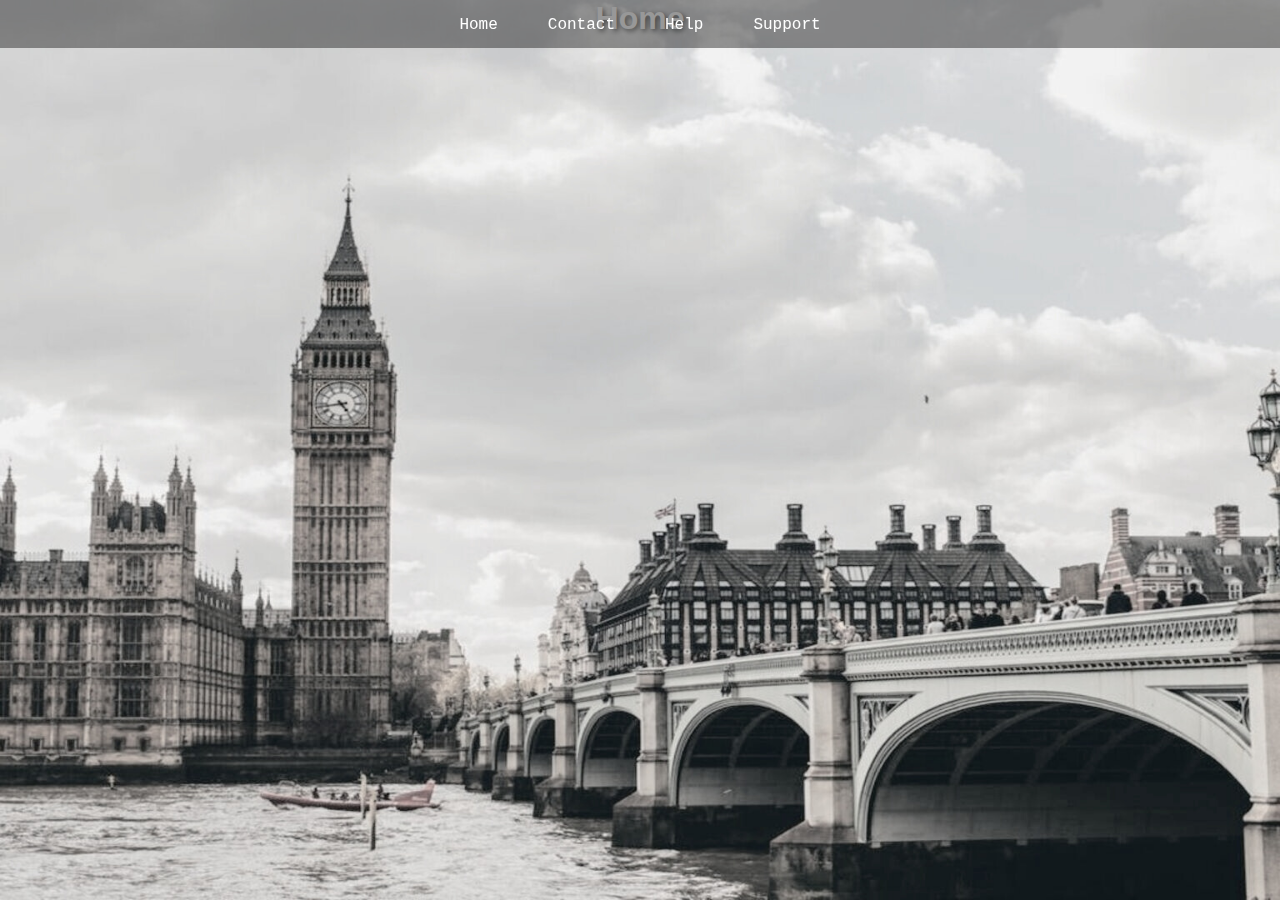
<file: Pages/index.html>
<!DOCTYPE html>
<html lang="en">
<head>
    <meta charset="UTF-8">
    <meta name="viewport" content="width=device-width, initial-scale=1.0">
<link rel="icon" type="image/svg+xml" href="/Images/house-solid-full.svg">
    <link rel="preconnect" href="https://fonts.googleapis.com">
<link rel="preconnect" href="https://fonts.gstatic.com" crossorigin>
    <link rel="stylesheet" href="../Style/Home.css">
    <title>Home</title>
</head>
<body>
    <div class="navbar">
        <ul class="nav-links">
            <li><a href="Home.html">Home</a></li>
            <li><a href="Contact.html">Contact</a></li>
            <li><a href="Help.html">Help</a></li>
            <li><a href="Support.html">Support</a></li>
            
        </ul>
    </div>

    <h1>Home </h1>
</body>
</html>
</file>
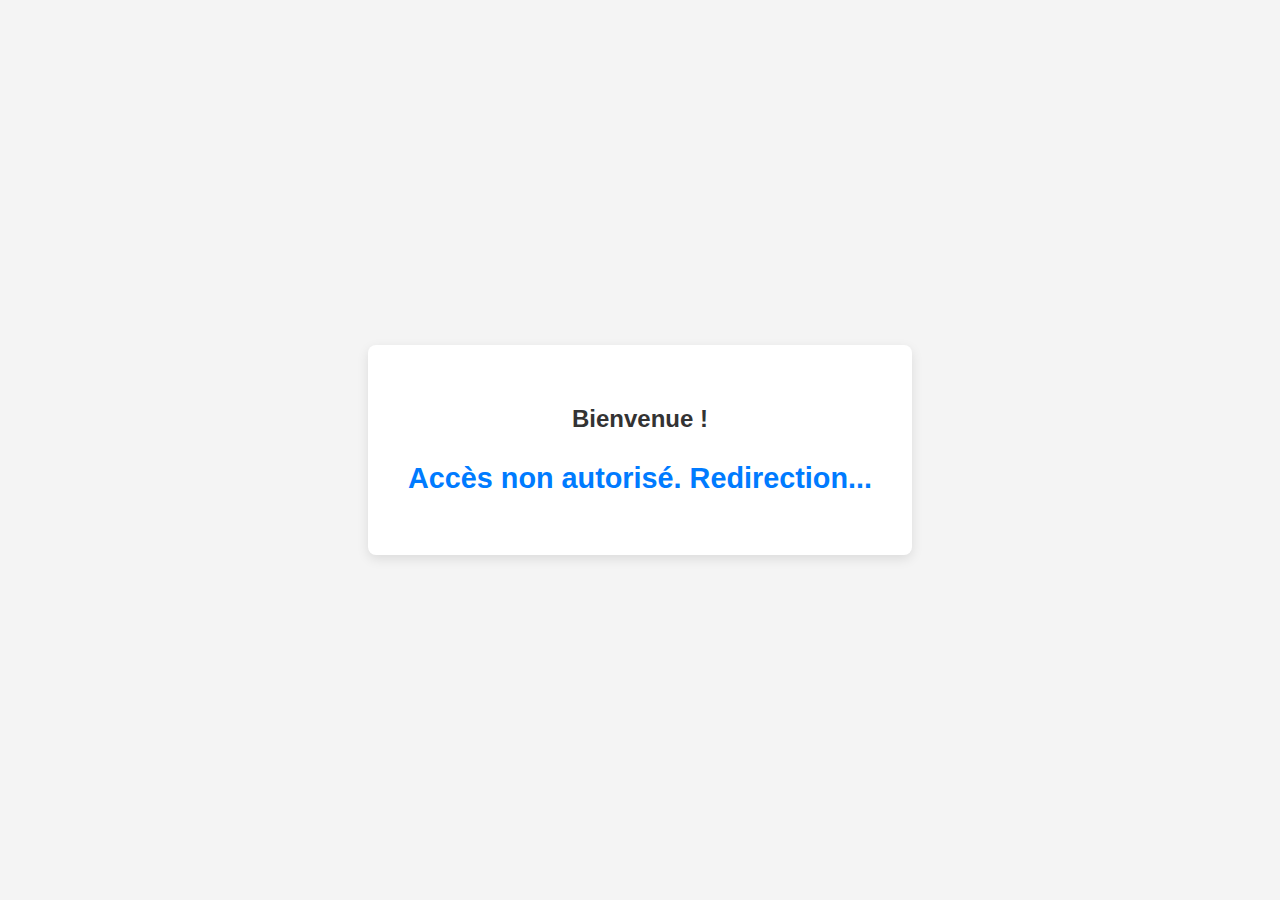
<file: Pages/dashboard.html>
<!DOCTYPE html>
<html lang="fr">
<head>
    <meta charset="UTF-8">
    <meta name="viewport" content="width=device-width, initial-scale=1.0">
    <title>Mon Tableau de Bord Utilisateur</title> <style>
        /* Styles pour centrer le contenu et donner un look propre */
        body {
            font-family: Arial, sans-serif;
            display: flex;
            flex-direction: column;
            justify-content: center; /* Centrage vertical */
            align-items: center; /* Centrage horizontal */
            min-height: 100vh;
            margin: 0;
            background-color: #f4f4f4;
            color: #333;
        }

        .content-box {
            background: #fff;
            padding: 40px;
            border-radius: 8px;
            box-shadow: 0 4px 12px rgba(0, 0, 0, 0.1);
            text-align: center;
        }

        /* Style du message principal */
        #user-display { /* 🚨 ID CRUCIAL pour le JS */
            font-size: 1.8em;
            font-weight: bold;
            color: #007bff;
            margin-bottom: 20px;
        }
        
        /* Style du bouton de déconnexion */
        #logout-btn {
            padding: 10px 20px;
            background-color: #dc3545;
            color: white;
            border: none;
            border-radius: 4px;
            cursor: pointer;
            font-size: 1em;
        }
    </style>
</head>
<body>

    <div class="content-box">
        <h2>Bienvenue !</h2>
        
        <p id="user-display">Chargement...</p>

        <button id="logout-btn">Se Déconnecter</button>
    </div>

    <script>
        document.addEventListener('DOMContentLoaded', () => {
            const userDisplayElement = document.getElementById('user-display');
            const logoutButton = document.getElementById('logout-btn');
            
            // 1. Tenter de récupérer l'email depuis localStorage
            const userEmail = localStorage.getItem('currentUserEmail');

            if (userEmail) {
                // Succès : Afficher l'email de l'utilisateur
                userDisplayElement.textContent = userEmail;

                // 2. Gérer la déconnexion
                logoutButton.addEventListener('click', () => {
                    localStorage.removeItem('currentUserEmail'); // Nettoyer le stockage
                    window.location.href = "login.html"; 
                });

            } else {
                // Échec : Rediriger l'utilisateur s'il n'est pas "connecté"
                userDisplayElement.textContent = "Accès non autorisé. Redirection...";
                if (logoutButton) logoutButton.style.display = 'none';

                setTimeout(() => {
                    window.location.href = "login.html";
                }, 1000);
            }
        });
    </script>

</body>
</html>
</file>
<file: Style/Home.css>
/* ------------------------------------ */
/* 1. RÉINITIALISATION & STRUCTURE GLOBALE */
/* ------------------------------------ */
:root {
    /* Variables CSS pour les couleurs et le temps de transition */
    --color-dark: #22222277;
    --color-light: #dcdcdc;
    --transition-speed: 0.3s;
}

* {
    margin: 0;
    padding: 0;
    text-decoration: none;
    box-sizing: border-box; 
}

html {
    height: 100%; 
    background-color: var(--color-dark);
}

body {
    font-family: Arial, sans-serif;
    min-height: 100vh; 
    
    /* BACKGROUND OPTIMISÉ : Couleur de secours (#222), image, non-répétition, centrage, et couverture totale */
background: var(--color-dark) url('../Images/background.jpg') no-repeat center center/cover;    
    /* STRUCTURE : Colonne principale Flexbox */
    display: flex;
    flex-direction: column; 
}

/* ------------------------------------ */
/* 2. NAVBAR & CENTRAGE DU CONTENU (HERO) */
/* ------------------------------------ */

/* NAVBAR (HEADER) */
.navbar {
    /* J'utilise le sélecteur .navbar comme c'est le nom de la classe dans votre HTML */
    position: fixed;
    top: 0;
    left: 0;
    width: 100%;
    display: flex;
    justify-content: center;
    align-items: center;
    padding: 15px 30px;
    background: var(--color-dark);
    color: white;
    z-index: 1000;
    height: 48px;
}

/* Liens */
.nav-links {
    list-style: none;
    display: flex;
    gap: 30px;
}

.nav-links li a {
    color: white;
    font-size: 16px;
    font-family: 'Courier New', Courier, monospace;
    padding: 5px 10px;
    position: relative;
}

.nav-links li a::after {
    content: "";
    position: absolute;
    left: 0;
    bottom: 0;
    width: 0;
    height: 2px;
<<<<<<< HEAD
    background-color: var(--color-light);
    transition: width var(--transition-speed) ease;
=======

>>>>>>> d53a4da6a7d2a0f1cb64c85e58803e5c7a19d6ea
}

.nav-links li a:hover::after {
    width: 100%;
        background-color: #dcdcdc;
    transition: width 0.3s ease;
}

/* CONTENEUR PRINCIPAL : Prend toute la hauteur disponible sous la navbar */
.main-content {
    /* flex-grow: 1 force le conteneur à prendre tout l'espace vertical libre */
    flex-grow: 1; 
    
    /* Centrage parfait du contenu H1 */
    display: flex;
    justify-content: center; 
    align-items: center;    
}

/* TEXTE H1 : Le centrage parfait par .main-content rend cette marge inutile */
h1 {
    margin: 0;
    padding: 0;
    text-align: center;
    color: white; 
    text-shadow: 2px 2px 5px rgba(0, 0, 0, 0.6); 
    /* J'ai retiré la marge-bas de 400px qui forçait le texte vers le haut */
}


/* Hamburger */
.hamburger {
    display: none; /* Caché par défaut sur grand écran */
    flex-direction: column;
    cursor: pointer;
    gap: 5px;
    position: absolute; 
    right: 20px;
    top: 50%;
    transform: translateY(-50%);
}

.hamburger span {
    width: 28px;
    height: 3px;
    background: white;
    transition: all var(--transition-speed) ease;
}

/* États du hamburger */
.hamburger.toggle span:nth-child(1) {
    transform: rotate(45deg) translate(5px, 5px);
}
.hamburger.toggle span:nth-child(2) {
    opacity: 0;
}
.hamburger.toggle span:nth-child(3) {
    transform: rotate(-45deg) translate(5px, -5px);
}

/* ------------------------------------ */
/* 3. RESPONSIVE (MÉDIA QUERIES) */
/* ------------------------------------ */

@media screen and (max-width: 768px) {
<<<<<<< HEAD
    
    body{
        background-image: url("../Images/mobile.jpg");
    }

    h1{
        margin-bottom: 300px;
    }
=======
>>>>>>> d53a4da6a7d2a0f1cb64c85e58803e5c7a19d6ea


    .navbar {
        justify-content: space-between; 
        padding: 0 20px;
    }

    /* Le hamburger devient visible */
    .hamburger {
        display: flex;
        position: absolute; 
        right: 20px;
        top: 50%;
        transform: translateY(-50%);
        z-index: 1001;
    }
    
    /* Menu initial : caché */
    .nav-links {
        position: fixed;
        top: 20px; 
        right: 20px; 
        width: 0;
        height: 0;
        background: var(--color-dark);
        overflow: hidden;
        display: flex;
        flex-direction: column;
        justify-content: center;
        align-items: center;
        gap: 40px;
        border-radius: 8px;
        transition: all 0.5s ease;
        z-index: 999;
    }

    /* Menu actif : plein écran */
    .nav-links.active {
        top: 0;
        right: 0;
        width: 100%;
        height: 100vh;
        border-radius: 0;
    }
}
</file>
